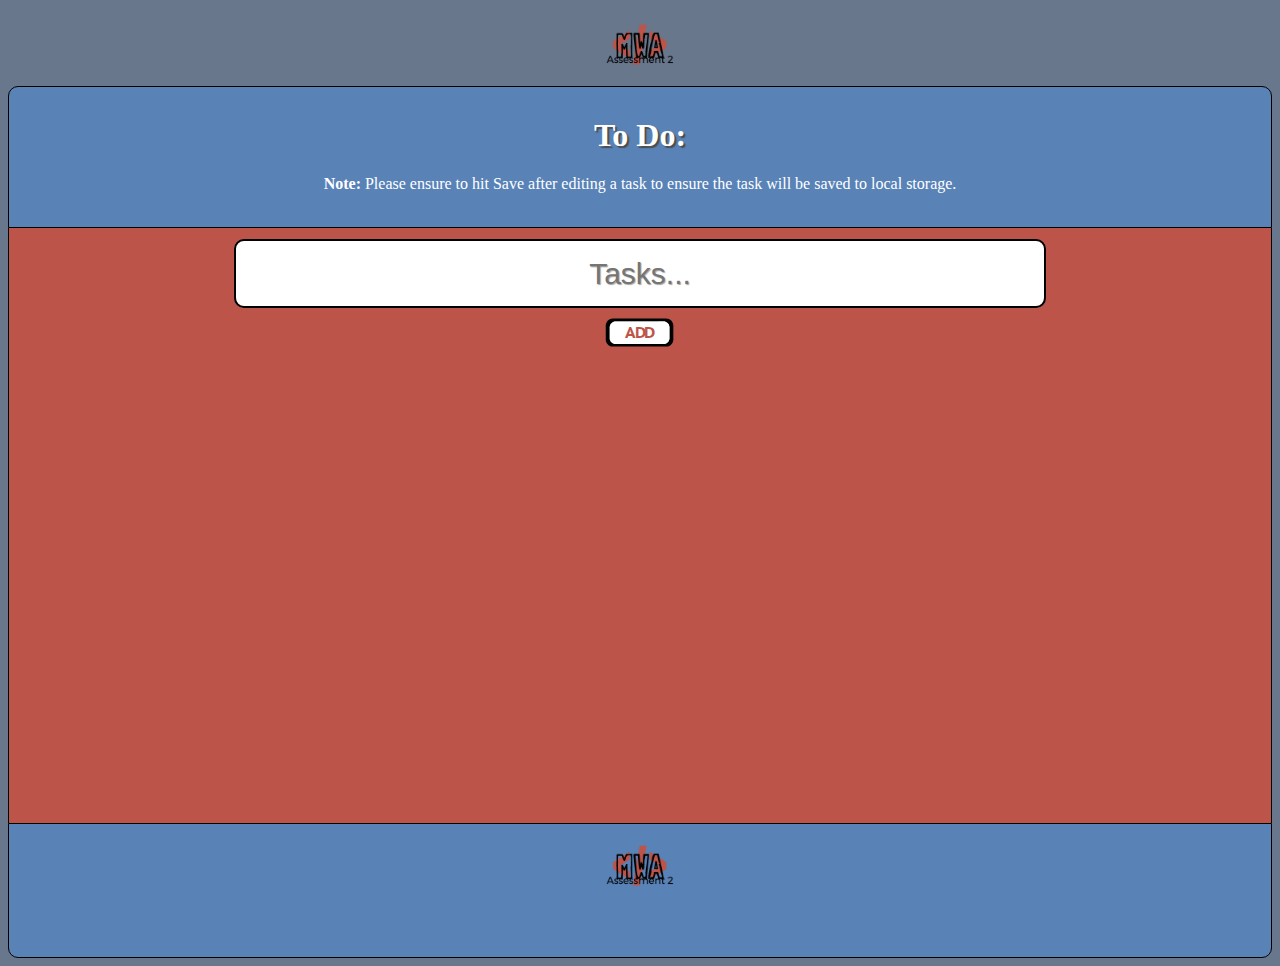
<file: index.html>
<!doctype html>
<html>
<head>
  <title>MWA Assessment 2</title>
  <meta name="viewport" content="width=device-width, initial-scale=1.0">
  <link href="css/style.css" rel="stylesheet" type="text/css">
</head>

<!--Start Body -->
<body ng-app="toDoList">
  <div id="header">
    <img class="logo" src="img/MWA-logo.png" alt="Assessment logo"/>
  </div> <!-- End footer div-->

  <div id="banner">
    <div>
  <h1>To Do:</h1>
    </div>
    <div>
    <span><p><strong>Note:</strong> Please ensure to hit Save after editing a task to ensure the task will be saved to local storage.</p></span>
    </div>
</div> <!-- End header div-->

<div id="content">
<!-- End Repeat div-->

<to-dos></to-dos> <!--custom directives-->
</div><!-- End content div-->
<footer></footer>

  <!--Include Angular -->
  <script src="js/angular.min.js"></script>
<!--
  <script src="https://ajax.googleapis.com/ajax/libs/angularjs/1.6.5/angular-route.min.js"></script>
-->
    <script src="js/app.js"></script>
    <script src="js/controllers/main.js"></script>
    <script src="js/services/data.js"></script>
    <script src="js/directives/toDos.js"></script>
    <script src="js/directives/footer.js"></script>

</body>


</html>
</file>
<file: css/style.css>
.logo{
  max-height:auto;
  max-width:100px;
}

.item{
  padding-top:5px;
  padding-bottom:10px;
  font-size: 20px;
  font-weight: bold;
  text-transform: capitalize;
  background-color: #fff;
  border-radius: 20px;
  margin: 2px;
  border:solid 2px black;
}
/*Checkbox*/
input{
  max-width: 80vw;
  display: inline-block;
  text-shadow: 1px 1px 1px #a6a6a6;
  background-color: #ccc;
  padding-bottom: 10px;
}
.editing-label{
  font-family: "PT Serif Caption";
  font-size: 30px;
  text-align:center;
  padding-bottom:10px;
}

label{
  font-family: "PT Serif Caption";
  font-size:25px;
  display: inline-block;
  width:auto;
  padding-left: 0px;
  word-break: keep-all;
  text-shadow: 1px 2px 2px #a6a6a6;
}

.list .completed label{
  color: #a7b9c4;
  text-decoration:line-through;
  text-decoration-color: red;
}
.list .completed {
  background-color: #d9dee4;
}
.add{
  font-size: 30px;
  background-color: #BD5449;
  text-align:center;
  text-shadow: 1px 1px 1px #a6a6a6;
  padding: 1px;
}
#inputToDo{
    width: 60vw;
    max-height: 25px;
    text-align: center;
    font-size: 30px;
    background-color: #FFF;
    border: 2px solid #000;
    border-radius:10px;
    padding:20px;
    margin-top: 10px;
    margin-bottom: 5px;
}
#addIco{
  padding-top: 5px;
  height:30px;
  width:auto;
}
p{
  text-align: center;
  color: #fff;
}
/* Styling for add task link which has been replaced by icon
  Keeping CSS for Alt text as backup for icon not loading
*/
.add a{
  font-family: "PT Serif Caption";
  padding-top: 5px;
  color: #FFF;
  font-size: 20px;
}
.add a:hover, .add a::selection{
  color: #BD5449;
}
/* End of text add styling */


.actions{
  text-align: right;
  margin-left:10px;
  display: inline-block;
  padding:8px;
  font-size: 10px;
}
ul, li {
  list-style-type: none;
  margin-left: 0px;
  padding-left:0px;
  text-align:center;
  border-radius: 2px;
}
/*Fonts*/
.item a{
  padding:5px;
  border: solid 1px  black;
  border-radius:5px;
  margin-bottom: 10px;
  background-color: #BD5449;
  color: #fff;
  box-shadow: 1px 1px 1px #a6a6a6;
}
.item a:hover{
  background-color: #fff;
  color: #BD5449;
}

h1{
  font-family: "PT Serif Caption";
  text-align:center;
  color: #fff;
  padding-top: 8px;
  text-shadow: 2px 2px 1px #4d4d4d;
}
}
/*End Fonts*/
body {
  padding:0px;
  margin:0px;
  background-color: #FFF;
  max-height:100vh;
}
#content{
  padding: 0px;
  padding-bottom:10px;
  border-left: solid #000 1px;
  border-right: solid #000 1px;
  min-height: 65vh;
  background-color: #BD5449;
}
#header{
  text-align: center;
}

#banner {
  background-color: #5982B7;
  padding-bottom:5px;
  margin: 0px;
  border: solid #000 1px;
  min-height:15vh;
  max-height: 30vh;
  border-radius: 10px 10px 0px 0px;
  overflow: auto;
  display: block;
}

html{
  background-color: #68778c;
  padding:0px;
}
#footer{

  padding: 5px 10px 20px 10px;
  background-color: #5982B7;
  margin:0px;
  border: solid #000 1px;
  border-radius: 0px 0px 10px 10px;
  width: auto;
  height:-webkit-fill-available;
  max-height: 20px;
  min-height:12vh;
  text-align: center;
}
</file>
